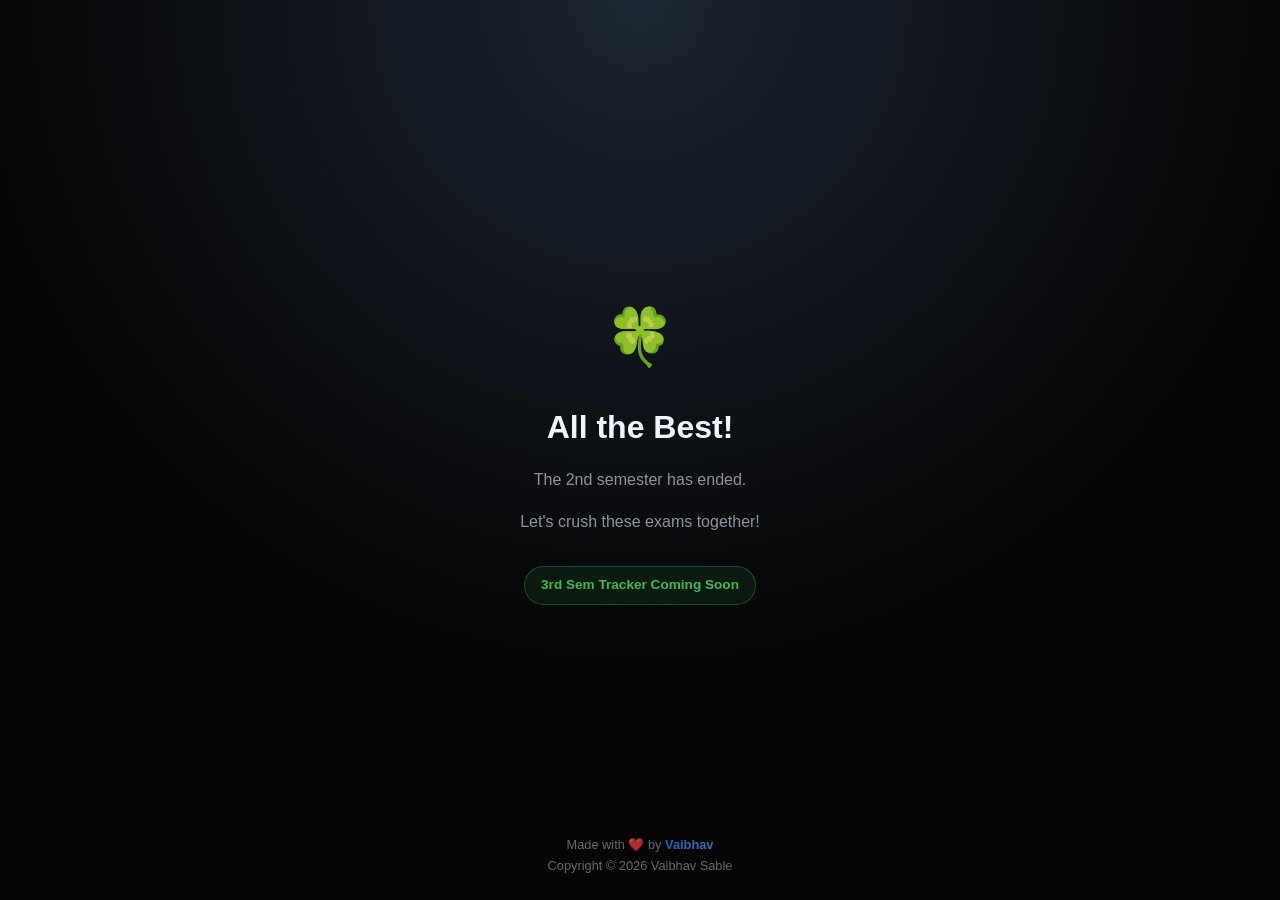
<file: index.html>
<!DOCTYPE html>
<html lang="en">

<head>
    <meta charset="UTF-8">
    <meta name="viewport" content="width=device-width, initial-scale=1.0, maximum-scale=1.0, user-scalable=no">
    <title>RGIT Tracker</title>
    <script defer src="https://cloud.umami.is/script.js" data-website-id="b299db54-caae-46dc-84ae-e9d289f8e792"></script>
    <link rel="preconnect" href="https://fonts.googleapis.com">
    <link rel="preconnect" href="https://fonts.gstatic.com" crossorigin>
    <link href="https://fonts.googleapis.com/css2?family=Inter:wght@400;500;600;700&display=swap" rel="stylesheet">
    <link rel="stylesheet" href="https://cdn.jsdelivr.net/npm/bootstrap-icons@1.11.1/font/bootstrap-icons.css">
    <link rel="stylesheet" href="style.css">
    <link rel="manifest" href="manifest.json">
    <meta name="theme-color" content="#0d1117">
    <link rel="apple-touch-icon" href="icon-192.png">
    <script>
        // Redirect to exam wishing page as semester has ended
        window.location.href = 'exams.html';
    </script>
</head>

<body>

    <div id="loginView" class="login-view">
        <div class="login-container">
            <div class="logo-emoji">🏫</div>
            <h1>RGIT Tracker</h1>
            <p>Computer Engineering</p>

            <div class="input-group">
                <input type="number" id="rollInput" placeholder="Enter Roll Number (e.g. 101/616)">
            </div>
            <div class="remember-box">
                <label class="custom-checkbox">
                    <input type="checkbox" id="rememberMe" checked>
                    <span class="checkmark"></span>
                    Remember me
                </label>
            </div>
            <button onclick="app.login()" class="btn-primary">Get Started</button>

            <div class="privacy-note">
                <i class="bi bi-shield-lock"></i>
                <strong>Offline Mode:</strong> Login is used only to fetch your Batch/Name.
                Your attendance is stored locally on this device. You cannot edit others' data.
            </div>

            <div id="errorMsg" class="error-msg" role="alert" aria-live="polite"></div>
            <div id="successMsg" class="success-msg hidden" role="status" aria-live="polite"></div>
        </div>
        <div class="app-footer">
            Designed & Developed by <span>Vaibhav</span>
            <br>Copyright &copy; 2026 Vaibhav Sable
        </div>
    </div>

    <div id="mainView" class="hidden">

        <header class="header">
            <div class="header-top">
                <h1 id="pageTitle">Dashboard</h1>
                <div class="profile-pill" onclick="app.logout()">
                    <span id="userName">STUDENT</span>
                    <span id="userBatch" class="batch-tag">F1</span>
                    <i class="bi bi-box-arrow-right"></i>
                </div>
            </div>
            
            <div class="date-wrapper" id="dateWrapper">
                <div class="date-strip" id="dateStrip"></div>
            </div>

        </header>

        <div id="statsCard" class="container" style="padding-bottom: 0;">
            <div class="class-card" style="background: linear-gradient(135deg, #1f6feb 0%, #2f81f7 100%); border:none; color:white;">
                <div style="display:flex; justify-content:space-between; align-items:flex-start;">
                    <div>
                        <div style="font-size:0.8rem; opacity:0.9; font-weight:500;">TOTAL ATTENDANCE</div>
                        <div id="overallPct" style="font-size:2.2rem; font-weight:800; line-height:1.2;">0%</div>
                        <div id="safeText" style="font-size:0.85rem; margin-top:4px; font-weight:500; opacity:0.9;">Calculating...</div>
                    </div>
                    <div style="text-align:right;">
                        <button onclick="app.shareStats()" style="background:rgba(255,255,255,0.2); border:none; color:white; padding:8px 12px; border-radius:8px; cursor:pointer;">
                            <i class="bi bi-share-fill"></i>
                        </button>
                    </div>
                </div>
            </div>
        </div>

        <main class="container" id="timelineList">
        </main>

        <main class="container hidden" id="subjectList">
            <div style="text-align: center; margin-top: 30px; padding-bottom: 20px; opacity: 0.6;">
                <button onclick="app.resetData()" style="background:none; border:none; color:var(--red-text); font-size:0.85rem; cursor:pointer;">
                    <i class="bi bi-trash"></i> Reset All Data
                </button>
            </div>
        </main>

        <nav class="bottom-nav">
            <button class="nav-item active" onclick="app.switchTab('dashboard')" id="navDash">
                <i class="bi bi-grid-fill"></i>
                <span>Dashboard</span>
            </button>
            <!-- FIXED: Changed default icon to outline version (removed -fill) -->
            <button class="nav-item" onclick="app.switchTab('subjects')" id="navSub">
                <i class="bi bi-journal-bookmark"></i>
                <span>Subjects</span>
            </button>
        </nav>
        <button onclick="app.openAddModal()" class="fab-btn" id="fabBtn">
            <i class="bi bi-plus-lg"></i>
        </button>
    </div>

    <!-- Toast container for notifications -->
    <div id="toastContainer" aria-live="polite" aria-atomic="true"></div>

    <script src="script.js"></script>
    <script>
        if ('serviceWorker' in navigator) {
            navigator.serviceWorker.register('./sw.js')
                .then(() => console.log('Service Worker Registered'))
                .catch((err) => console.log('SW Registration Failed', err));
        }

        // Initialize keyboard navigation when app loads
        document.addEventListener('DOMContentLoaded', () => {
            if (app && app.initKeyboardNavigation) {
                app.initKeyboardNavigation();
            }
        });
    </script>
    <div id="addModal" class="modal-overlay hidden">
        <div class="modal-content">
            <h3>Add Extra Class</h3>

            <label>Select Subject</label>
            <select id="extraSub">
                </select>

            <label>Type</label>
            <div class="type-selector">
            </div>

            <div style="display: flex; gap: 12px;">
                <div style="flex: 1;">
                    <label>Start Time</label>
                    <input type="time" id="extraTime" value="09:00" style="color-scheme: dark;">
                </div>
                <div style="flex: 1;">
                    <label>End Time</label>
                    <input type="time" id="extraEndTime" value="10:00" style="color-scheme: dark;">
                </div>
            </div>

            <div class="modal-actions">
                <button onclick="document.getElementById('addModal').classList.add('hidden')" class="btn-cancel">Cancel</button>
                <button onclick="app.saveExtraClass()" class="btn-save">Add Class</button>
            </div>
        </div>
    </div>

    <!-- Custom Confirmation Modal -->
    <div id="confirmModal" class="modal-overlay hidden">
        <div class="modal-content">
            <h3 id="confirmTitle">Confirm Action</h3>
            <p id="confirmMessage" style="margin: 20px 0; color: var(--text-main); line-height: 1.5;"></p>
            <div class="modal-actions">
                <button onclick="app.closeConfirmModal()" class="btn-cancel">Cancel</button>
                <button onclick="app.confirmAction()" class="btn-save" id="confirmBtn">Confirm</button>
            </div>
        </div>
    </div>

</body>
</html>
</file>
<file: style.css>
:root {
    /* IMPROVED COLOR PALETTE */
    --bg-body: #0d1117;       
    --bg-card: #161b22;       
    --bg-header: rgba(13, 17, 23, 0.85); 
    
    --text-main: #f0f6fc;     
    --text-muted: #8b949e;
    
    --accent: #2f81f7; 
    --border: #30363d;        
    
    /* Status Colors */
    --green-bg: rgba(35, 134, 54, 0.15);
    --green-text: #3fb950;
    --green-bar: #238636;
    
    --red-bg: rgba(218, 54, 51, 0.15);
    --red-text: #f85149;
    --red-bar: #da3633;

    --yellow-text: #d29922;
    --yellow-bar: #d29922;
    
    /* Tags */
    --tag-lec: #1f6feb;
    --tag-prac: #a371f7;
    --tag-tut: #d29922;
    --tag-break: #8b949e;
}

* { box-sizing: border-box; -webkit-tap-highlight-color: transparent; }

body {
    margin: 0;
    background-color: var(--bg-body);
    color: var(--text-main);
    font-family: 'Inter', -apple-system, BlinkMacSystemFont, 'Segoe UI', Roboto, sans-serif;
    /* Reverted to a reasonable padding since scroll space is enough */
    padding-bottom: 100px;
    line-height: 1.5;
    -webkit-font-smoothing: antialiased;
    -moz-osx-font-smoothing: grayscale;
}

.hidden { display: none !important; }

/* --- LOGIN --- */
.login-view {
    min-height: 100dvh; 
    display: flex; 
    align-items: center; 
    justify-content: center;
    background: radial-gradient(circle at top, #1c2533 0%, #050505 60%); 
    padding: 24px;
    margin-bottom: -90px; 
}
.login-container { width: 100%; max-width: 340px; text-align: center; }
.logo-emoji { font-size: 3.5rem; margin-bottom: 16px; animation: float 3s ease-in-out infinite; }
@keyframes float { 0%, 100% { transform: translateY(0); } 50% { transform: translateY(-10px); } }
.login-container h1 { font-size: 2rem; margin: 0 0 8px 0; font-weight: 700; }
.login-container p { color: var(--text-muted); margin-bottom: 32px; font-size: 0.95rem; }
.login-container input {
    width: 100%;
    background: var(--bg-card);
    border: 2px solid var(--border);
    padding: 18px 16px;
    border-radius: 16px;
    color: var(--text-main);
    font-size: 1.1rem;
    font-weight: 500;
    text-align: center;
    margin-bottom: 16px;
    outline: none;
    transition: all 0.3s ease;
    box-shadow: 0 4px 12px rgba(0,0,0,0.1);
}
.login-container input:focus {
    border-color: var(--accent);
    box-shadow: 0 0 0 3px rgba(47, 129, 247, 0.1), 0 4px 16px rgba(0,0,0,0.15);
    transform: translateY(-1px);
}
.btn-primary {
    width: 100%; background: var(--accent); color: white; border: none;
    padding: 16px; border-radius: 12px; font-size: 1rem; font-weight: 600; cursor: pointer;
    transition: all 0.3s ease;
}
.btn-primary:hover { transform: translateY(-2px); box-shadow: 0 6px 20px rgba(47, 129, 247, 0.4); }
.btn-primary:active { transform: translateY(0); }

/* FIXED: Hidden by default */
.error-msg {
    display: none; 
    background: rgba(215, 58, 73, 0.1);
    border: 1px solid rgba(215, 58, 73, 0.3);
    border-radius: 8px;
    padding: 12px;
    margin-top: 16px;
    color: #f85149;
    font-size: 0.9rem;
    text-align: center;
}

/* --- HEADER --- */
.header {
    position: sticky; top: 0; background: var(--bg-header);
    backdrop-filter: blur(12px); -webkit-backdrop-filter: blur(12px);
    padding: 16px 20px 10px; z-index: 100; border-bottom: 1px solid var(--border);
}
.header-top { display: flex; justify-content: space-between; align-items: center; margin-bottom: 12px; }
#pageTitle { margin: 0; font-size: 1.6rem; font-weight: 700; }
.profile-pill {
    display: flex; align-items: center; gap: 8px; background: var(--bg-card);
    padding: 6px 12px; border-radius: 20px; border: 1px solid var(--border); cursor: pointer;
    transition: all 0.3s ease;
}
.profile-pill:hover { background: rgba(47, 129, 247, 0.1); border-color: var(--accent); transform: translateY(-2px); }
#userName { font-size: 0.8rem; font-weight: 600; color: var(--text-muted); text-transform: uppercase; }
.batch-tag { background: #21262d; padding: 2px 6px; border-radius: 4px; font-size: 0.75rem; color: var(--text-main); }
.profile-pill i { color: var(--text-muted); }

/* --- DATE STRIP & HINT --- */
.date-wrapper {
    position: relative;
    margin: 0 -20px;
    padding: 0 20px;
}

.date-strip { 
    display: flex; 
    gap: 12px; 
    overflow-x: auto; 
    padding-bottom: 4px; 
    scrollbar-width: none;
    position: relative;
}
.date-strip::-webkit-scrollbar { display: none; }

.date-item {
    display: flex; flex-direction: column; align-items: center; min-width: 52px; padding: 10px 0;
    border-radius: 14px; background: transparent; border: 1px solid transparent; cursor: pointer; transition: all 0.2s;
    flex-shrink: 0;
}
.date-item.active { background: var(--accent); box-shadow: 0 4px 15px rgba(47, 129, 247, 0.4); transform: translateY(-2px); }
.date-item .day { font-size: 0.7rem; font-weight: 600; color: var(--text-muted); margin-bottom: 4px; text-transform: uppercase; }
.date-item.active .day { color: rgba(255,255,255,0.8); }
.date-item .num { font-size: 1.15rem; font-weight: 700; color: var(--text-main); }

/* SCROLL HINT OVERLAY */
.scroll-hint {
    position: absolute;
    right: 0;
    top: 0;
    bottom: 0;
    width: 60px;
    background: linear-gradient(to right, transparent, var(--bg-body));
    display: flex;
    align-items: center;
    justify-content: flex-end;
    padding-right: 15px;
    pointer-events: none;
    z-index: 10;
}

.scroll-hint i {
    color: var(--accent);
    font-size: 1.5rem;
    animation: hint-bounce 1.5s infinite;
    filter: drop-shadow(0 0 8px rgba(47, 129, 247, 0.4));
}

@keyframes hint-bounce {
    0%, 100% { transform: translateX(0); opacity: 0.5; }
    50% { transform: translateX(5px); opacity: 1; }
}

/* --- TIMELINE --- */
.container { padding: 10px; }
.timeline-row { display: flex; position: relative; padding-bottom: 15px; }
.line-col { display: flex; flex-direction: column; align-items: center; width: 24px; margin-right: 8px; margin-top: 6px; }
.dot { width: 12px; height: 12px; border-radius: 50%; background: #21262d; border: 2px solid var(--bg-body); z-index: 2; transition: all 0.3s ease; }
.dot.active { background: var(--accent); box-shadow: 0 0 0 3px rgba(47, 129, 247, 0.2); }
.line { width: 2px; flex-grow: 1; background: #21262d; margin-top: 4px; }
.timeline-row:last-child .line { display: none; }

/* TIME VISIBILITY */
.time-col { 
    width: 60px; flex-shrink: 0; text-align: right; 
    padding-right: 12px; font-size: 0.9rem; color: var(--text-main); 
    font-weight: 600; padding-top: 4px;
}
.end-time { opacity: 0.6; margin-top: 4px; font-size: 0.75rem; font-weight: 400; }

.card-col { flex-grow: 1; min-width: 0; }

.class-card {
    background: var(--bg-card);
    border: 1px solid var(--border);
    border-radius: 18px;
    padding: 20px;
    position: relative;
    box-shadow: 0 8px 24px rgba(0,0,0,0.2);
    transition: all 0.3s ease;
}
.class-card:hover { transform: translateY(-4px); box-shadow: 0 12px 32px rgba(0,0,0,0.3); }

/* RECESS CARD */
.recess-card {
    background: repeating-linear-gradient(45deg, rgba(17, 22, 29, 0.5), rgba(17, 22, 29, 0.5) 10px, rgba(33, 38, 45, 0.3) 10px, rgba(33, 38, 45, 0.3) 20px);
    border: 1px dashed var(--border);
    display: flex; align-items: center; justify-content: center; height: 60px;
}
.recess-title { color: var(--text-muted); font-weight: 600; font-size: 0.9rem; letter-spacing: 1px; text-transform: uppercase; }

.card-header { display: flex; justify-content: space-between; align-items: flex-start; margin-bottom: 12px; }
.subject-info { display: flex; flex-direction: column; gap: 4px; }
.subject-row { display: flex; align-items: center; gap: 8px; }
.code { font-size: 1.6rem; font-weight: 700; color: #fff; letter-spacing: 0.5px; }
.name { font-size: 1rem; color: var(--text-muted); font-weight: 500; }
.prof { font-size: 0.85rem; color: #484f58; margin-top: 2px; }

/* Tags */
.tag { font-size: 0.65rem; font-weight: 700; padding: 2px 6px; border-radius: 4px; text-transform: uppercase; letter-spacing: 0.5px; }
.tag.LEC { background: rgba(31, 111, 235, 0.15); color: #58a6ff; }
.tag.PRAC { background: rgba(163, 113, 247, 0.15); color: #bc8cff; }
.tag.TUT { background: rgba(210, 153, 34, 0.15); color: #e3b341; }
.tag.BREAK { background: rgba(139, 148, 158, 0.15); color: #8b949e; }

/* Ring */
.ring-container { position: relative; width: 42px; height: 42px; }
.ring-svg { transform: rotate(-90deg); width: 100%; height: 100%; }
.ring-bg { fill: none; stroke: #21262d; stroke-width: 3; }
.ring-val { fill: none; stroke-width: 3; stroke-linecap: round; transition: stroke-dashoffset 0.6s ease; }
.ring-text { position: absolute; top: 50%; left: 50%; transform: translate(-50%, -50%); font-size: 0.65rem; font-weight: 700; color: var(--text-muted); }

/* Buttons */
.btn-grid { display: grid; grid-template-columns: 1fr 1fr 1fr; gap: 10px; margin-top: 16px; }
.act-btn {
    background: transparent; border: 1px solid var(--border); color: var(--text-main);
    padding: 14px 0; border-radius: 12px; font-size: 1rem; font-weight: 600;
    display: flex; align-items: center; justify-content: center; gap: 8px; cursor: pointer; transition: all 0.2s;
}
.act-btn i { font-size: 1rem; }
.act-btn.can.active { background: #21262d; border-color: #30363d; color: #c9d1d9; }

/* GLOW EFFECTS */
.act-btn.abs.active { 
    background: var(--red-bg); border-color: var(--red-bar); color: var(--red-text);
    box-shadow: 0 0 10px rgba(218, 54, 51, 0.2);
}
.act-btn.pre.active { 
    background: var(--green-bg); border-color: var(--green-bar); color: var(--green-text);
    box-shadow: 0 0 10px rgba(35, 134, 54, 0.2);
}

/* --- SUBJECTS TAB --- */
.sub-card {
    background: var(--bg-card);
    border: 1px solid var(--border);
    border-radius: 18px;
    padding: 20px;
    margin-bottom: 20px;
    box-shadow: 0 4px 16px rgba(0,0,0,0.08), 0 1px 4px rgba(0,0,0,0.06);
    transition: all 0.3s cubic-bezier(0.4, 0, 0.2, 1);
    backdrop-filter: blur(8px);
}
.sub-card:hover { transform: translateY(-4px); box-shadow: 0 8px 24px rgba(0,0,0,0.12), 0 2px 8px rgba(0,0,0,0.08); }
.sub-title { font-size: 1.1rem; font-weight: 700; margin-bottom: 12px; color: #fff; }
.stat-row { display: flex; align-items: center; margin-bottom: 10px; }
.stat-tag { width: 50px; text-align: center; margin-right: 12px; }
.progress-track { flex-grow: 1; height: 8px; background: #21262d; border-radius: 4px; overflow: hidden; margin-right: 12px; }

/* SMOOTH ANIMATION */
.progress-fill { 
    height: 100%; border-radius: 4px; width: 0%; 
    transition: width 1s cubic-bezier(0.22, 1, 0.36, 1);
}

.stat-pct { width: 40px; font-size: 0.85rem; font-weight: 600; text-align: right; color: var(--text-muted); }
.stat-details { font-size: 0.75rem; color: #484f58; margin-left: 62px; margin-bottom: 12px; }
.prediction-box {
    margin-top: 10px; padding: 10px; border-radius: 8px; font-size: 0.8rem; font-weight: 500; line-height: 1.4;
    background: rgba(255,255,255,0.03); border: 1px solid var(--border);
}
.pred-green { color: var(--green-text); border-color: var(--green-border); background: var(--green-bg); }
.pred-red { color: var(--red-text); border-color: var(--red-border); background: var(--red-bg); }

/* --- BOTTOM NAV --- */
.bottom-nav {
    position: fixed; bottom: 0; width: 100%; background: var(--bg-header);
    backdrop-filter: blur(12px); border-top: 1px solid var(--border);
    display: flex; justify-content: space-around; 
    /* FIXED: Reduced padding to shrink bottom nav */
    padding: 8px 0 12px; 
    z-index: 90;
}
.nav-item {
    background: none; border: none; color: var(--text-muted); display: flex;
    flex-direction: column; align-items: center; gap: 4px; font-size: 0.7rem; font-weight: 500; cursor: pointer;
    transition: all 0.3s ease;
}
.nav-item i { font-size: 1.3rem; margin-bottom: 2px; transition: transform 0.3s ease; }

/* FIXED: Explicitly blue and added stronger glow for active state */
.nav-item.active { 
    color: var(--accent) !important;
}

.nav-item.active i {
    text-shadow: 0 0 20px rgba(47, 129, 247, 0.8);
    transform: scale(1.1);
}

.nav-item:hover { color: var(--accent); transform: translateY(-2px); }
.nav-item:hover i { transform: scale(1.1); }

/* Add to bottom of style.css */

.now-glow {
    border-color: var(--accent) !important;
    box-shadow: 0 0 20px rgba(47, 129, 247, 0.25);
    animation: pulse-glow 3s infinite ease-in-out;
}

@keyframes pulse-glow {
    0% { box-shadow: 0 0 0 0 rgba(47, 129, 247, 0.4); }
    70% { box-shadow: 0 0 0 6px rgba(47, 129, 247, 0); }
    100% { box-shadow: 0 0 0 0 rgba(47, 129, 247, 0); }
}

/* --- KEYBOARD & MOBILE FIXES --- */

/* --- KEYBOARD FIX --- */
/* We use a specific class triggered by JS so the input doesn't jump mid-tap */
.login-view.typing-mode {
    align-items: flex-start;
    padding-top: 60px; /* Moves content to top */
    overflow-y: auto;
}

.login-view.typing-mode .logo-emoji {
    display: none; /* Hide logo while typing */
}

/* Keep this as a backup for very small screens */
@media (max-height: 450px) {
    .login-view {
        align-items: flex-start;
        padding-top: 40px;
    }
    .logo-emoji { display: none; }
}

.remember-box {
    display: flex;
    justify-content: center;
    margin-bottom: 24px; /* Space between input and button */
}

.custom-checkbox {
    display: flex;
    align-items: center;
    gap: 8px;
    cursor: pointer;
    font-size: 0.9rem;
    color: var(--text-muted);
    user-select: none;
}

/* Hide default browser checkbox */
.custom-checkbox input {
    position: absolute;
    opacity: 0;
    cursor: pointer;
    height: 0;
    width: 0;
}

/* Custom Checkmark Box */
.checkmark {
    height: 20px;
    width: 20px;
    background-color: var(--bg-card);
    border: 1px solid var(--border);
    border-radius: 6px;
    position: relative;
    transition: all 0.2s;
}

/* On Hover */
.custom-checkbox:hover input ~ .checkmark {
    border-color: var(--text-muted);
}

/* When Checked */
.custom-checkbox input:checked ~ .checkmark {
    background-color: var(--accent);
    border-color: var(--accent);
}

/* The Checkmark Icon (Hidden by default) */
.checkmark:after {
    content: "";
    position: absolute;
    display: none;
    left: 6px;
    top: 2px;
    width: 4px;
    height: 10px;
    border: solid white;
    border-width: 0 2px 2px 0;
    transform: rotate(45deg);
}

/* Show Checkmark when checked */
.custom-checkbox input:checked ~ .checkmark:after {
    display: block;
}

/* --- WATERMARK / CREDITS --- */
.app-footer {
    position: absolute;
    bottom: 20px;
    width: 100%;
    text-align: center;
    font-size: 0.8rem;
    color: var(--text-muted);
    opacity: 0.7;
    pointer-events: none;
    font-weight: 500;
}

.app-footer span {
    font-weight: 700;
    color: var(--accent);
    background: linear-gradient(135deg, var(--accent), #58a6ff);
    -webkit-background-clip: text;
    -webkit-text-fill-color: transparent;
    background-clip: text;
}

/* Specific adjustment for the scrolling Subjects list */
.scroll-credit {
    text-align: center; 
    margin-top: 10px; 
    padding-bottom: 30px; 
    font-size: 0.75rem; 
    color: var(--text-muted);
    opacity: 0.5;
}

.room-badge {
    font-size: 0.75rem;
    color: var(--text-muted);
    background: rgba(255, 255, 255, 0.05);
    padding: 2px 6px;
    border-radius: 4px;
    display: inline-flex;
    align-items: center;
    gap: 4px;
    margin-left: 6px;
    border: 1px solid rgba(255, 255, 255, 0.1);
}

.room-badge i {
    font-size: 0.7rem;
    color: var(--accent); /* Blue pin */
}

.room-loc {
    margin-top: 6px;
    font-size: 0.7rem;
    color: var(--accent); /* Uses your blue accent color */
    font-weight: 600;
    display: flex;
    align-items: center;
    justify-content: flex-end; /* Aligns right with the time */
    gap: 3px;
    opacity: 0.9;
}

.room-loc i {
    font-size: 0.65rem;
}

/* --- FAB (Floating Action Button) --- */
.fab-btn {
    position: fixed;
    /* FIXED: Lifted higher to clear the nav bar */
    bottom: 90px; 
    right: 20px;
    width: 56px;
    height: 56px;
    background: var(--accent);
    color: white;
    border: none;
    border-radius: 50%;
    box-shadow: 0 4px 15px rgba(47, 129, 247, 0.4);
    font-size: 1.5rem;
    display: flex; /* Changed from none to flex for testing, script handles toggle */
    align-items: center;
    justify-content: center;
    cursor: pointer;
    z-index: 95;
    transition: all 0.3s ease;
}
.fab-btn:hover { transform: scale(1.1); box-shadow: 0 6px 20px rgba(47, 129, 247, 0.6); }
.fab-btn:active { transform: scale(0.9); }

/* --- MODAL --- */
.modal-overlay {
    position: fixed; top: 0; left: 0; width: 100%; height: 100%;
    background: rgba(0,0,0,0.6); backdrop-filter: blur(12px);
    z-index: 200; display: flex; align-items: center; justify-content: center;
    padding: 20px;
    opacity: 0; visibility: hidden;
    transition: all 0.4s cubic-bezier(0.4, 0, 0.2, 1);
}
.modal-overlay:not(.hidden) { opacity: 1; visibility: visible; }
.modal-content {
    background: var(--bg-card); border: 1px solid var(--border);
    width: 100%; max-width: 340px; padding: 28px; border-radius: 24px;
    box-shadow: 0 20px 60px rgba(0,0,0,0.3), 0 8px 24px rgba(0,0,0,0.1);
    transform: scale(0.9) translateY(20px);
    transition: all 0.4s cubic-bezier(0.34, 1.56, 0.64, 1);
    backdrop-filter: blur(16px);
}
.modal-overlay:not(.hidden) .modal-content { transform: scale(1) translateY(0); }
.modal-content h3 { margin: 0 0 20px 0; color: white; font-size: 1.3rem; }
.modal-content label { display: block; color: var(--text-muted); font-size: 0.85rem; margin-bottom: 8px; }

.modal-content select, .modal-content input {
    width: 100%; background: #0d1117; border: 1px solid var(--border);
    color: white; padding: 12px; border-radius: 10px; margin-bottom: 20px;
    font-size: 1rem; outline: none;
}

/* Custom Type Selector */
.type-selector { display: flex; gap: 10px; margin-bottom: 20px; }
.type-opt {
    flex: 1; text-align: center; padding: 10px; border-radius: 8px;
    border: 1px solid var(--border); color: var(--text-muted);
    font-size: 0.8rem; font-weight: 600; cursor: pointer;
}
.type-opt.active { background: var(--accent); color: white; border-color: var(--accent); }

.modal-actions { display: flex; gap: 12px; }
.btn-cancel { flex: 1; background: transparent; border: 1px solid var(--border); color: var(--text-muted); padding: 12px; border-radius: 10px; transition: all 0.3s ease; cursor: pointer; }
.btn-cancel:hover { background: rgba(139, 148, 158, 0.1); border-color: var(--text-muted); }
.btn-save { flex: 1; background: var(--green-bar); border: none; color: white; padding: 12px; border-radius: 10px; font-weight: 600; transition: all 0.3s ease; cursor: pointer; }
.btn-save:hover { background: #238636; transform: translateY(-2px); box-shadow: 0 4px 15px rgba(35, 134, 54, 0.4); }

.privacy-note {
    font-size: 0.75rem;
    color: var(--text-muted);
    background: rgba(255, 255, 255, 0.03);
    border: 1px solid var(--border);
    padding: 12px;
    border-radius: 8px;
    margin-top: 20px;
    line-height: 1.4;
    text-align: left;
}

.privacy-note i {
    color: var(--accent);
    margin-right: 5px;
}

.privacy-note strong {
    color: #e6edf3;
}

/* Container for the Ring + Delete Button */
.header-right {
    display: flex;
    align-items: center;
    justify-content: center;
    gap: 12px; 
    height: 42px;
}

/* Clean Trash Button */
.trash-btn {
    background: rgba(218, 54, 51, 0.1);
    color: var(--red-text);
    border: 1px solid rgba(218, 54, 51, 0.2);
    width: 32px;
    height: 32px;
    border-radius: 8px;
    display: flex;
    align-items: center;
    justify-content: center;
    cursor: pointer;
    transition: all 0.2s;
    flex-shrink: 0;
}

.trash-btn:hover {
    background: var(--red-bg);
    transform: scale(1.1);
}

/* Make sure the ring container doesn't overlap the trash button */
.class-card {
    /* existing styles... */
    overflow: hidden; /* Keeps effects contained */
}

/* --- MOBILE OPTIMIZATIONS --- */

/* Disable hover effects on touch devices */
@media (hover: none) and (pointer: coarse) {
    .btn-primary:hover { transform: none; box-shadow: 0 4px 15px rgba(47, 129, 247, 0.4); }
    .nav-item:hover { color: var(--text-muted); transform: none; }
    .nav-item:hover i { transform: none; }
    .fab-btn:hover { transform: scale(1); box-shadow: 0 4px 15px rgba(47, 129, 247, 0.4); }
    .class-card:hover { transform: none; box-shadow: 0 8px 24px rgba(0,0,0,0.2); }
    .sub-card:hover { transform: none; box-shadow: 0 4px 12px rgba(0,0,0,0.15); }
    .profile-pill:hover { background: var(--bg-card); border-color: var(--border); transform: none; }
    .btn-cancel:hover { background: transparent; border-color: var(--border); }
    .btn-save:hover { background: var(--green-bar); transform: none; box-shadow: none; }
}

/* Enhanced active states for mobile touch feedback */
@media (hover: none) and (pointer: coarse) {
    .btn-primary:active { transform: scale(0.98); }
    .nav-item:active { transform: scale(0.95); opacity: 0.8; }
    .fab-btn:active { transform: scale(0.9); }
    .class-card:active { transform: scale(0.98); }
    .sub-card:active { transform: scale(0.98); }
    .profile-pill:active { transform: scale(0.95); }
    .act-btn:active { transform: scale(0.95); }
    .date-item:active { transform: scale(0.95); }
    .btn-cancel:active { transform: scale(0.95); }
    .btn-save:active { transform: scale(0.95); }
}

/* Smooth scrolling for mobile */
@media (max-width: 768px) {
    * {
        -webkit-overflow-scrolling: touch;
    }

    .container {
        scroll-behavior: smooth;
    }

    .date-strip {
        scroll-behavior: smooth;
        position: relative; /* Restored without the ::after element */
    }
}

/* Performance optimizations for mobile */
@media (max-width: 768px) {
    .class-card,
    .sub-card,
    .modal-content,
    .fab-btn,
    .nav-item,
    .btn-primary {
        will-change: transform;
        transform: translateZ(0); /* Force hardware acceleration */
    }

    .ring-val {
        will-change: stroke-dashoffset;
    }

    .progress-fill {
        will-change: width;
    }
}

/* Reduce motion for accessibility */
@media (prefers-reduced-motion: reduce) {
    *,
    *::before,
    *::after {
        animation-duration: 0.01ms !important;
        animation-iteration-count: 1 !important;
        transition-duration: 0.01ms !important;
    }
}

/* --- NEW IMPROVEMENTS --- */

/* Loading states */
.btn-loader {
    display: flex;
    align-items: center;
    justify-content: center;
}

.spinner {
    width: 16px;
    height: 16px;
    border: 2px solid rgba(255,255,255,0.3);
    border-top: 2px solid white;
    border-radius: 50%;
    animation: spin 1s linear infinite;
}

@keyframes spin {
    0% { transform: rotate(0deg); }
    100% { transform: rotate(360deg); }
}

.btn-primary.loading {
    pointer-events: none;
    opacity: 0.8;
}

.btn-primary.loading .btn-text { display: none; }
.btn-primary.loading .btn-loader { display: flex; }

/* Skeleton loading */
.skeleton {
    background: linear-gradient(90deg, #30363d 25%, #21262d 50%, #30363d 75%);
    background-size: 200% 100%;
    animation: loading 1.5s infinite;
    border-radius: 8px;
}

@keyframes loading {
    0% { background-position: 200% 0; }
    100% { background-position: -200% 0; }
}

.skeleton-card {
    padding: 20px;
    margin-bottom: 16px;
    border-radius: 18px;
}

.skeleton-text {
    height: 16px;
    margin-bottom: 8px;
}

.skeleton-text.wide {
    width: 70%;
}

.skeleton-text.medium {
    width: 50%;
}

.skeleton-circle {
    width: 40px;
    height: 40px;
    border-radius: 50%;
}

/* Enhanced accessibility */
.sr-only {
    position: absolute;
    width: 1px;
    height: 1px;
    padding: 0;
    margin: -1px;
    overflow: hidden;
    clip: rect(0, 0, 0, 0);
    white-space: nowrap;
    border: 0;
}

/* Focus indicators */
.btn-primary:focus-visible,
.nav-item:focus-visible,
.date-item:focus-visible,
.act-btn:focus-visible,
.custom-checkbox input:focus-visible + .checkmark {
    outline: 2px solid var(--accent);
    outline-offset: 2px;
}

/* High contrast mode support */
@media (prefers-contrast: high) {
    :root {
        --bg-body: #000000;
        --bg-card: #1a1a1a;
        --border: #ffffff;
        --text-main: #ffffff;
        --text-muted: #cccccc;
    }
}

/* Success states */
.success-msg {
    background: rgba(63, 185, 80, 0.1);
    border: 1px solid rgba(63, 185, 80, 0.3);
    border-radius: 8px;
    padding: 12px;
    margin-top: 16px;
    color: #56d364;
    font-size: 0.9rem;
    text-align: center;
}

/* Toast notifications */
.toast {
    position: fixed;
    top: 20px;
    right: 20px;
    background: var(--bg-card);
    border: 1px solid var(--border);
    border-radius: 12px;
    padding: 16px 20px;
    box-shadow: 0 8px 24px rgba(0,0,0,0.3);
    z-index: 1000;
    transform: translateX(400px);
    opacity: 0;
    transition: all 0.3s ease;
    max-width: 300px;
}

.toast.show {
    transform: translateX(0);
    opacity: 1;
}

.toast.success {
    border-color: #238636;
    background: rgba(35, 134, 54, 0.1);
}

.toast.error {
    border-color: #da3633;
    background: rgba(218, 54, 51, 0.1);
}

/* --- BULK ACTION BUTTONS --- */
.bulk-actions {
    display: grid;
    grid-template-columns: 1fr 1fr 1fr 1fr; /* 4 Buttons equal width */
    gap: 10px;
    margin-bottom: 25px;
    padding: 4px;
    background: var(--bg-card);
    border: 1px solid var(--border);
    border-radius: 16px;
}

.bulk-btn {
    background: transparent;
    border: none;
    border-radius: 10px;
    padding: 10px 0;
    color: var(--text-muted);
    font-size: 1.2rem; /* Icon size */
    cursor: pointer;
    transition: all 0.2s ease;
    display: flex;
    flex-direction: column;
    align-items: center;
    gap: 4px;
}

.bulk-btn span {
    font-size: 0.65rem;
    font-weight: 600;
    text-transform: uppercase;
}

.bulk-btn:hover {
    background: rgba(255, 255, 255, 0.05);
    color: var(--text-main);
}

/* Specific Colors on Hover/Active */
.bulk-btn.btn-clear:active { color: #f0f6fc; background: #30363d; }
.bulk-btn.btn-cancel:active { color: #d29922; background: rgba(210, 153, 34, 0.15); }
.bulk-btn.btn-absent:active { color: var(--red-text); background: var(--red-bg); }
.bulk-btn.btn-present:active { color: var(--green-text); background: var(--green-bg); }

/* --- COMPACT STATS CARD --- */
/* Target only the card inside the stats container */
#statsCard .class-card {
    padding: 15px 20px !important; /* Reduced vertical padding */
}

/* Optional: Make the big percentage slightly smaller to fit better */
#overallPct {
    font-size: 1.8rem !important; /* Reduced from 2.2rem */
    line-height: 1.1 !important;
}

/* --- BULK ACTION HEADER --- */
.bulk-header {
    font-size: 0.7rem;
    color: var(--text-muted);
    font-weight: 600;
    text-transform: uppercase;
    letter-spacing: 1px;
    margin-bottom: 8px; /* Space between text and buttons */
    margin-left: 6px;   /* Align with the first button */
    opacity: 0.8;
}

/* Improved mobile interactions */
@media (max-width: 768px) {
    /* Better touch targets */
    .act-btn {
        min-height: 48px;
        min-width: 48px;
    }

    .nav-item {
        min-height: 48px;
        padding: 12px;
    }
}
</file>
